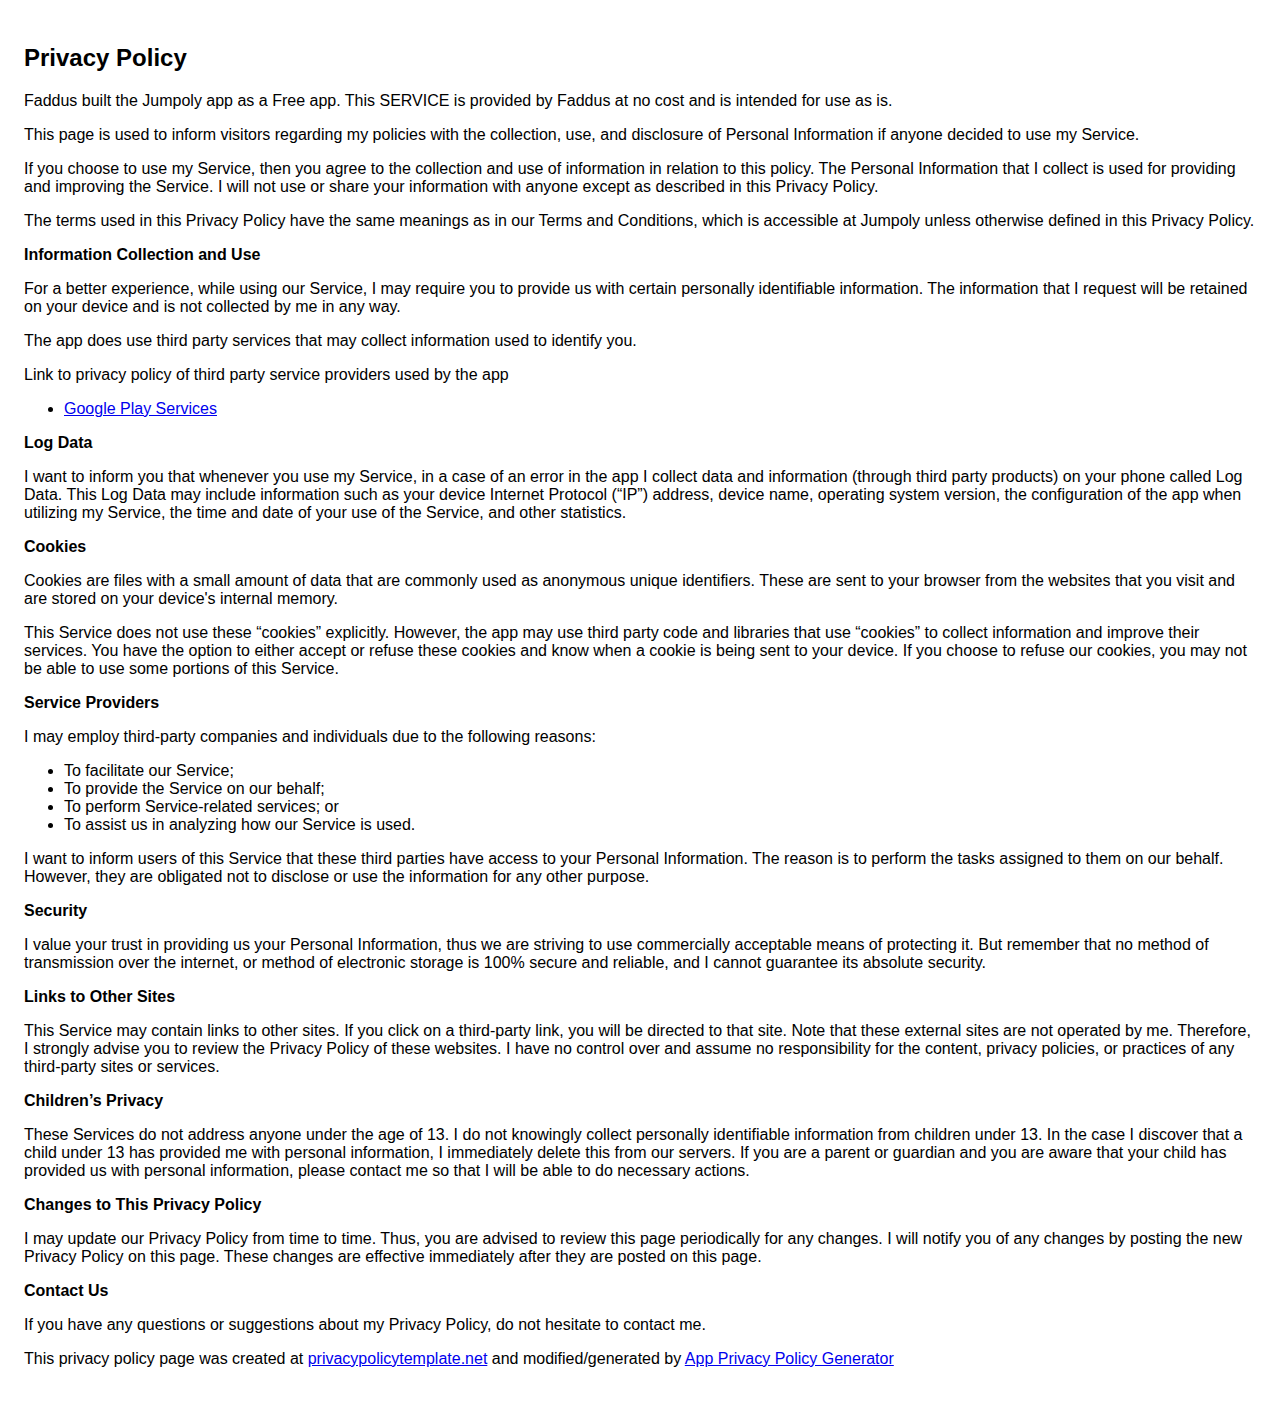
<file: privacy/jumpoly_policy.html>
<!DOCTYPE html>
    <html>
    <head>
      <meta charset='utf-8'>
      <meta name='viewport' content='width=device-width'>
      <title>Privacy Policy</title>
      <style> body { font-family: 'Helvetica Neue', Helvetica, Arial, sans-serif; padding:1em; } </style>
    </head>
    <body>
    <h2>Privacy Policy</h2> <p> Faddus built the Jumpoly app as a Free app. This SERVICE is provided by
                    Faddus at no cost and is intended for use as is.
                  </p> <p>This page is used to inform visitors regarding my policies with the collection, use, and disclosure
                    of Personal Information if anyone decided to use my Service.
                  </p> <p>If you choose to use my Service, then you agree to the collection and use of information in
                    relation to this policy. The Personal Information that I collect is used for providing and improving
                    the Service. I will not use or share your information with anyone except as described
                    in this Privacy Policy.
                  </p> <p>The terms used in this Privacy Policy have the same meanings as in our Terms and Conditions, which is
                    accessible at Jumpoly unless otherwise defined in this Privacy Policy.
                  </p> <p><strong>Information Collection and Use</strong></p> <p>For a better experience, while using our Service, I may require you to provide us with certain
                    personally identifiable information. The information that I request will be retained on your device and is not collected by me in any way.
                  </p> <p>The app does use third party services that may collect information used to identify you.</p> <div><p>Link to privacy policy of third party service providers used by the app</p> <ul><li><a href="https://www.google.com/policies/privacy/" target="_blank">Google Play Services</a></li><!----><!----><!----><!----><!----><!----><!----></ul></div> <p><strong>Log Data</strong></p> <p> I want to inform you that whenever you use my Service, in a case of
                    an error in the app I collect data and information (through third party products) on your phone
                    called Log Data. This Log Data may include information such as your device Internet Protocol (“IP”) address,
                    device name, operating system version, the configuration of the app when utilizing my Service,
                    the time and date of your use of the Service, and other statistics.
                  </p> <p><strong>Cookies</strong></p> <p>Cookies are files with a small amount of data that are commonly used as anonymous unique identifiers.
                    These are sent to your browser from the websites that you visit and are stored on your device's internal
                    memory.
                  </p> <p>This Service does not use these “cookies” explicitly. However, the app may use third party code and
                    libraries that use “cookies” to collect information and improve their services. You have the option to
                    either accept or refuse these cookies and know when a cookie is being sent to your device. If you choose
                    to refuse our cookies, you may not be able to use some portions of this Service.
                  </p> <p><strong>Service Providers</strong></p> <p> I may employ third-party companies and individuals due to the following reasons:</p> <ul><li>To facilitate our Service;</li> <li>To provide the Service on our behalf;</li> <li>To perform Service-related services; or</li> <li>To assist us in analyzing how our Service is used.</li></ul> <p> I want to inform users of this Service that these third parties have access to
                    your Personal Information. The reason is to perform the tasks assigned to them on our behalf. However,
                    they are obligated not to disclose or use the information for any other purpose.
                  </p> <p><strong>Security</strong></p> <p> I value your trust in providing us your Personal Information, thus we are striving
                    to use commercially acceptable means of protecting it. But remember that no method of transmission over
                    the internet, or method of electronic storage is 100% secure and reliable, and I cannot guarantee
                    its absolute security.
                  </p> <p><strong>Links to Other Sites</strong></p> <p>This Service may contain links to other sites. If you click on a third-party link, you will be directed
                    to that site. Note that these external sites are not operated by me. Therefore, I strongly
                    advise you to review the Privacy Policy of these websites. I have no control over
                    and assume no responsibility for the content, privacy policies, or practices of any third-party sites
                    or services.
                  </p> <p><strong>Children’s Privacy</strong></p> <p>These Services do not address anyone under the age of 13. I do not knowingly collect
                    personally identifiable information from children under 13. In the case I discover that a child
                    under 13 has provided me with personal information, I immediately delete this from
                    our servers. If you are a parent or guardian and you are aware that your child has provided us with personal
                    information, please contact me so that I will be able to do necessary actions.
                  </p> <p><strong>Changes to This Privacy Policy</strong></p> <p> I may update our Privacy Policy from time to time. Thus, you are advised to review
                    this page periodically for any changes. I will notify you of any changes by posting
                    the new Privacy Policy on this page. These changes are effective immediately after they are posted on
                    this page.
                  </p> <p><strong>Contact Us</strong></p> <p>If you have any questions or suggestions about my Privacy Policy, do not hesitate to contact
                    me.
                  </p> <p>This privacy policy page was created at <a href="https://privacypolicytemplate.net" target="_blank">privacypolicytemplate.net</a>
                    and modified/generated by <a href="https://app-privacy-policy-generator.firebaseapp.com/" target="_blank">App
                      Privacy Policy Generator</a></p>
    </body>
    </html>
</file>
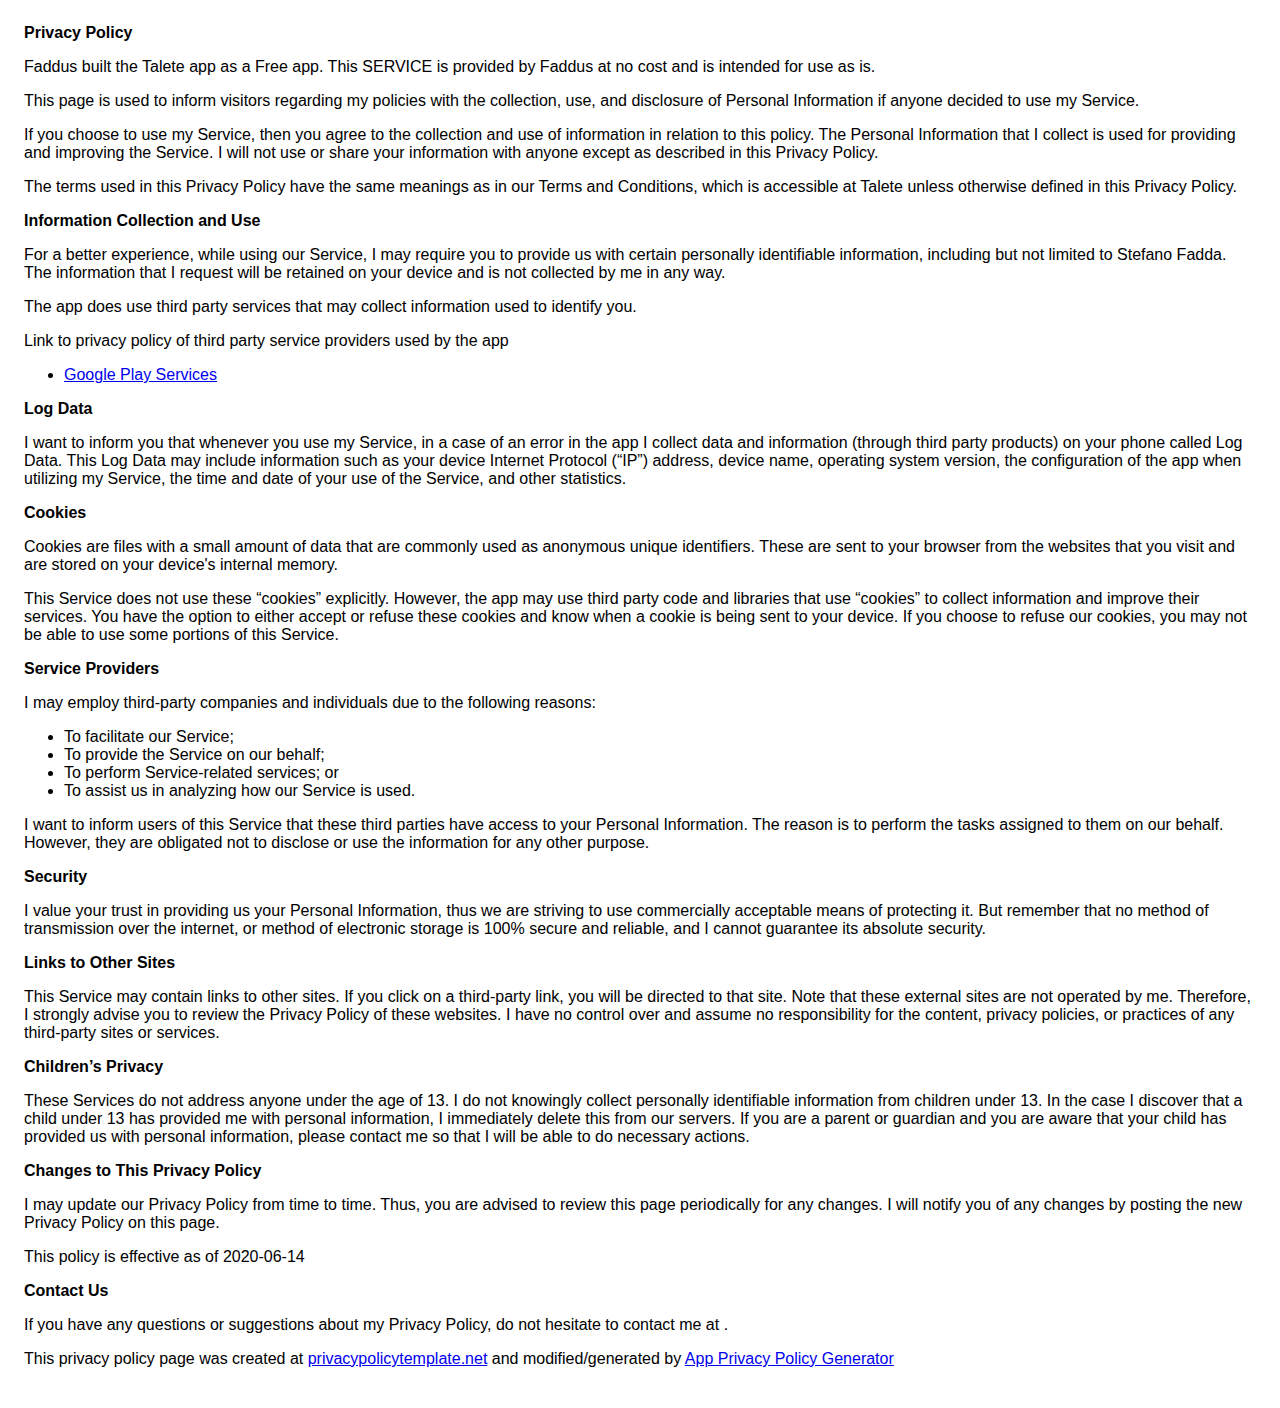
<file: privacy/talete_privacy.html>
<!DOCTYPE html>
    <html>
    <head>
      <meta charset='utf-8'>
      <meta name='viewport' content='width=device-width'>
      <title>Privacy Policy</title>
      <style> body { font-family: 'Helvetica Neue', Helvetica, Arial, sans-serif; padding:1em; } </style>
    </head>
    <body>
    <strong>Privacy Policy</strong> <p>
                  Faddus built the Talete app as
                  a Free app. This SERVICE is provided by
                  Faddus at no cost and is intended for use as
                  is.
                </p> <p>
                  This page is used to inform visitors regarding my
                  policies with the collection, use, and disclosure of Personal
                  Information if anyone decided to use my Service.
                </p> <p>
                  If you choose to use my Service, then you agree to
                  the collection and use of information in relation to this
                  policy. The Personal Information that I collect is
                  used for providing and improving the Service. I will not use or share your information with
                  anyone except as described in this Privacy Policy.
                </p> <p>
                  The terms used in this Privacy Policy have the same meanings
                  as in our Terms and Conditions, which is accessible at
                  Talete unless otherwise defined in this Privacy Policy.
                </p> <p><strong>Information Collection and Use</strong></p> <p>
                  For a better experience, while using our Service, I
                  may require you to provide us with certain personally
                  identifiable information, including but not limited to Stefano Fadda. The information that
                  I request will be retained on your device and is not collected by me in any way.
                </p> <div><p>
                    The app does use third party services that may collect
                    information used to identify you.
                  </p> <p>
                    Link to privacy policy of third party service providers used
                    by the app
                  </p> <ul><li><a href="https://www.google.com/policies/privacy/" target="_blank" rel="noopener noreferrer">Google Play Services</a></li><!----><!----><!----><!----><!----><!----><!----><!----><!----><!----><!----><!----><!----><!----><!----><!----></ul></div> <p><strong>Log Data</strong></p> <p>
                  I want to inform you that whenever you
                  use my Service, in a case of an error in the app
                  I collect data and information (through third party
                  products) on your phone called Log Data. This Log Data may
                  include information such as your device Internet Protocol
                  (“IP”) address, device name, operating system version, the
                  configuration of the app when utilizing my Service,
                  the time and date of your use of the Service, and other
                  statistics.
                </p> <p><strong>Cookies</strong></p> <p>
                  Cookies are files with a small amount of data that are
                  commonly used as anonymous unique identifiers. These are sent
                  to your browser from the websites that you visit and are
                  stored on your device's internal memory.
                </p> <p>
                  This Service does not use these “cookies” explicitly. However,
                  the app may use third party code and libraries that use
                  “cookies” to collect information and improve their services.
                  You have the option to either accept or refuse these cookies
                  and know when a cookie is being sent to your device. If you
                  choose to refuse our cookies, you may not be able to use some
                  portions of this Service.
                </p> <p><strong>Service Providers</strong></p> <p>
                  I may employ third-party companies and
                  individuals due to the following reasons:
                </p> <ul><li>To facilitate our Service;</li> <li>To provide the Service on our behalf;</li> <li>To perform Service-related services; or</li> <li>To assist us in analyzing how our Service is used.</li></ul> <p>
                  I want to inform users of this Service
                  that these third parties have access to your Personal
                  Information. The reason is to perform the tasks assigned to
                  them on our behalf. However, they are obligated not to
                  disclose or use the information for any other purpose.
                </p> <p><strong>Security</strong></p> <p>
                  I value your trust in providing us your
                  Personal Information, thus we are striving to use commercially
                  acceptable means of protecting it. But remember that no method
                  of transmission over the internet, or method of electronic
                  storage is 100% secure and reliable, and I cannot
                  guarantee its absolute security.
                </p> <p><strong>Links to Other Sites</strong></p> <p>
                  This Service may contain links to other sites. If you click on
                  a third-party link, you will be directed to that site. Note
                  that these external sites are not operated by me.
                  Therefore, I strongly advise you to review the
                  Privacy Policy of these websites. I have
                  no control over and assume no responsibility for the content,
                  privacy policies, or practices of any third-party sites or
                  services.
                </p> <p><strong>Children’s Privacy</strong></p> <p>
                  These Services do not address anyone under the age of 13.
                  I do not knowingly collect personally
                  identifiable information from children under 13. In the case
                  I discover that a child under 13 has provided
                  me with personal information, I immediately
                  delete this from our servers. If you are a parent or guardian
                  and you are aware that your child has provided us with
                  personal information, please contact me so that
                  I will be able to do necessary actions.
                </p> <p><strong>Changes to This Privacy Policy</strong></p> <p>
                  I may update our Privacy Policy from
                  time to time. Thus, you are advised to review this page
                  periodically for any changes. I will
                  notify you of any changes by posting the new Privacy Policy on
                  this page.
                </p> <p>This policy is effective as of 2020-06-14</p> <p><strong>Contact Us</strong></p> <p>
                  If you have any questions or suggestions about my
                  Privacy Policy, do not hesitate to contact me at .
                </p> <p>
                  This privacy policy page was created at
                  <a href="https://privacypolicytemplate.net" target="_blank" rel="noopener noreferrer">privacypolicytemplate.net</a>
                  and modified/generated by
                  <a href="https://app-privacy-policy-generator.firebaseapp.com/" target="_blank" rel="noopener noreferrer">App Privacy Policy Generator</a></p>
    </body>
    </html>
</file>
